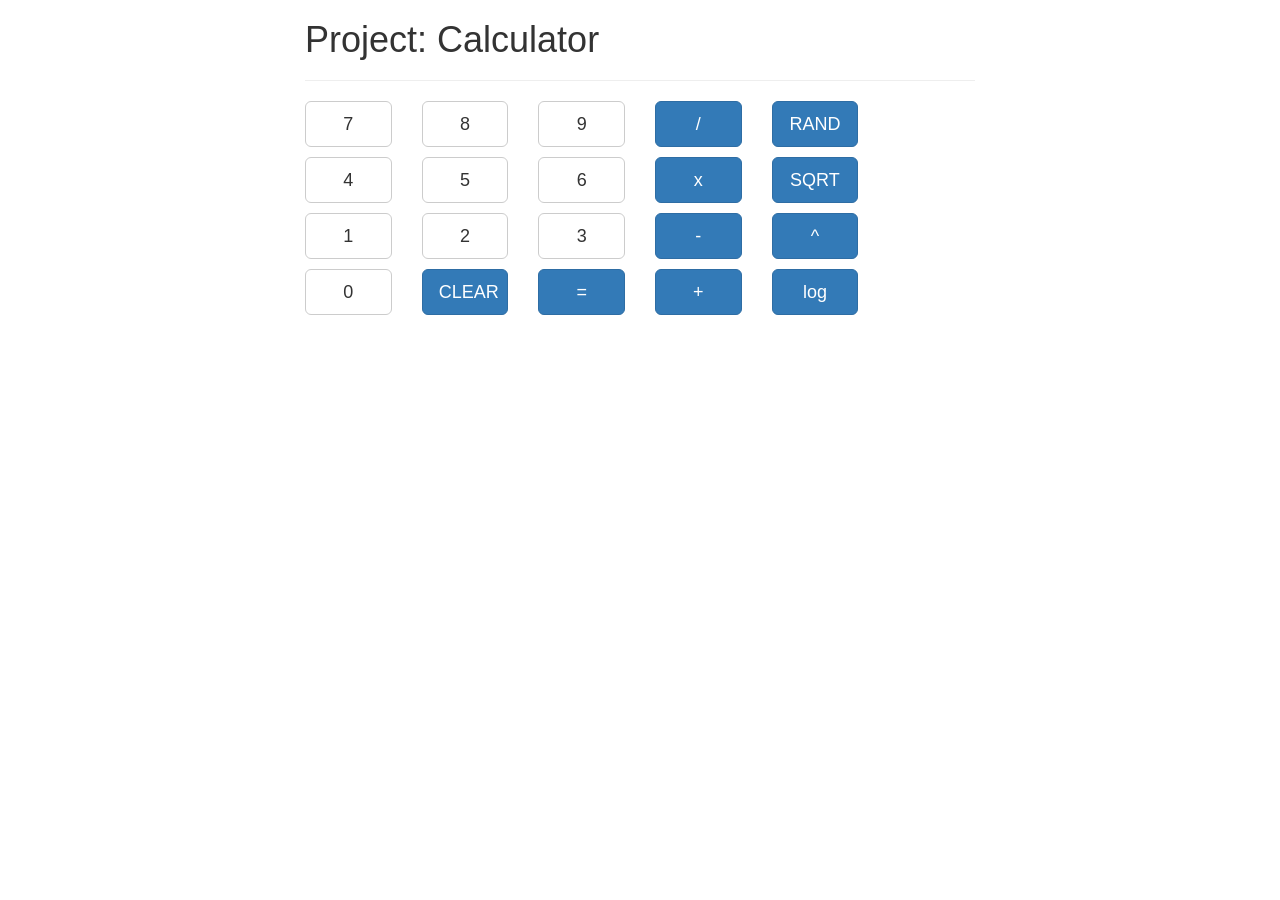
<file: homework/index.html>
<!DOCTYPE html>
<html>
<head>
	<title>Project: Calculator</title>
  <link rel="stylesheet" type="text/css" href="style.css">
  <link rel="stylesheet" href="https://maxcdn.bootstrapcdn.com/bootstrap/3.3.7/css/bootstrap.min.css" integrity="sha384-BVYiiSIFeK1dGmJRAkycuHAHRg32OmUcww7on3RYdg4Va+PmSTsz/K68vbdEjh4u" crossorigin="anonymous">
  <script src="https://code.jquery.com/jquery-3.1.0.js"></script>
  <script src="./script.js"></script>
  <script src="./main.js"></script>
</head>
<body>
	<div class="container">
		<h1>Project: Calculator</h1>
		<hr/>
		<div class="row">
			<div class="col-md-12">
				<div class="row calc-row">
					<div class="col-md-2">
						<button type="button" class="btn btn-default btn-block btn-lg calc-btn">7</button>
					</div>
					<div class="col-md-2">
						<button type="button" class="btn btn-default btn-block btn-lg calc-btn">8</button>
					</div>
					<div class="col-md-2">
						<button type="button" class="btn btn-default btn-block btn-lg calc-btn">9</button>
					</div>
					<div class="col-md-2">
						<button type="button" class="btn btn-primary btn-block btn-lg calc-btn">/</button>
					</div>
					<div class="col-md-2">
						<button type="button" class="btn btn-primary btn-block btn-lg calc-btn">RAND</button>
					</div>
				</div>
				<div class="row calc-row">
					<div class="col-md-2">
						<button type="button" class="btn btn-default btn-block btn-lg calc-btn">4</button>
					</div>
					<div class="col-md-2">
						<button type="button" class="btn btn-default btn-block btn-lg calc-btn">5</button>
					</div>
					<div class="col-md-2">
						<button type="button" class="btn btn-default btn-block btn-lg calc-btn">6</button>
					</div>
					<div class="col-md-2">
						<button type="button" class="btn btn-primary btn-block btn-lg calc-btn">x</button>
					</div>
					<div class="col-md-2">
						<button type="button" class="btn btn-primary btn-block btn-lg calc-btn">SQRT</button>
					</div>
				</div>
				<div class="row calc-row">
					<div class="col-md-2">
						<button type="button" class="btn btn-default btn-block btn-lg calc-btn">1</button>
					</div>
					<div class="col-md-2">
						<button type="button" class="btn btn-default btn-block btn-lg calc-btn">2</button>
					</div>
					<div class="col-md-2">
						<button type="button" class="btn btn-default btn-block btn-lg calc-btn">3</button>
					</div>
					<div class="col-md-2">
						<button type="button" class="btn btn-primary btn-block btn-lg calc-btn">-</button>
					</div>
					<div class="col-md-2">
						<button type="button" class="btn btn-primary btn-block btn-lg calc-btn">^</button>
					</div>
				</div>
				<div class="row calc-row">
					<div class="col-md-2">
						<button type="button" class="btn btn-default btn-block btn-lg calc-btn">0</button>
					</div>
					<div class="col-md-2">
						<button type="button" class="btn btn-primary btn-block btn-lg calc-btn">CLEAR</button>
					</div>
					<div class="col-md-2">
						<button type="button" class="btn btn-primary btn-block btn-lg calc-btn">=</button>
					</div>
					<div class="col-md-2">
						<button type="button" class="btn btn-primary btn-block btn-lg calc-btn">+</button>
					</div>
					<div class="col-md-2">
						<button type="button" class="btn btn-primary btn-block btn-lg calc-btn">log</button>
					</div>
				</div>
			</div>
		</div>
		<div id="question" class="text-center">

		</div>
		<div id="answer" class="text-center">

		</div>
	</div>
</body>
</html>
</file>
<file: homework/style.css>
.calc-row:not(:last-child){
	margin-bottom: 10px;
}

.col-md-2 {
    width: 20%;
    float: left;
}

#question{
	margin-top: 50px;
	font-size: 60px;
}

#answer{
	margin-top: 30px;
	font-size: 60px;
}

.container{
	max-width: 700px;
}
</file>
